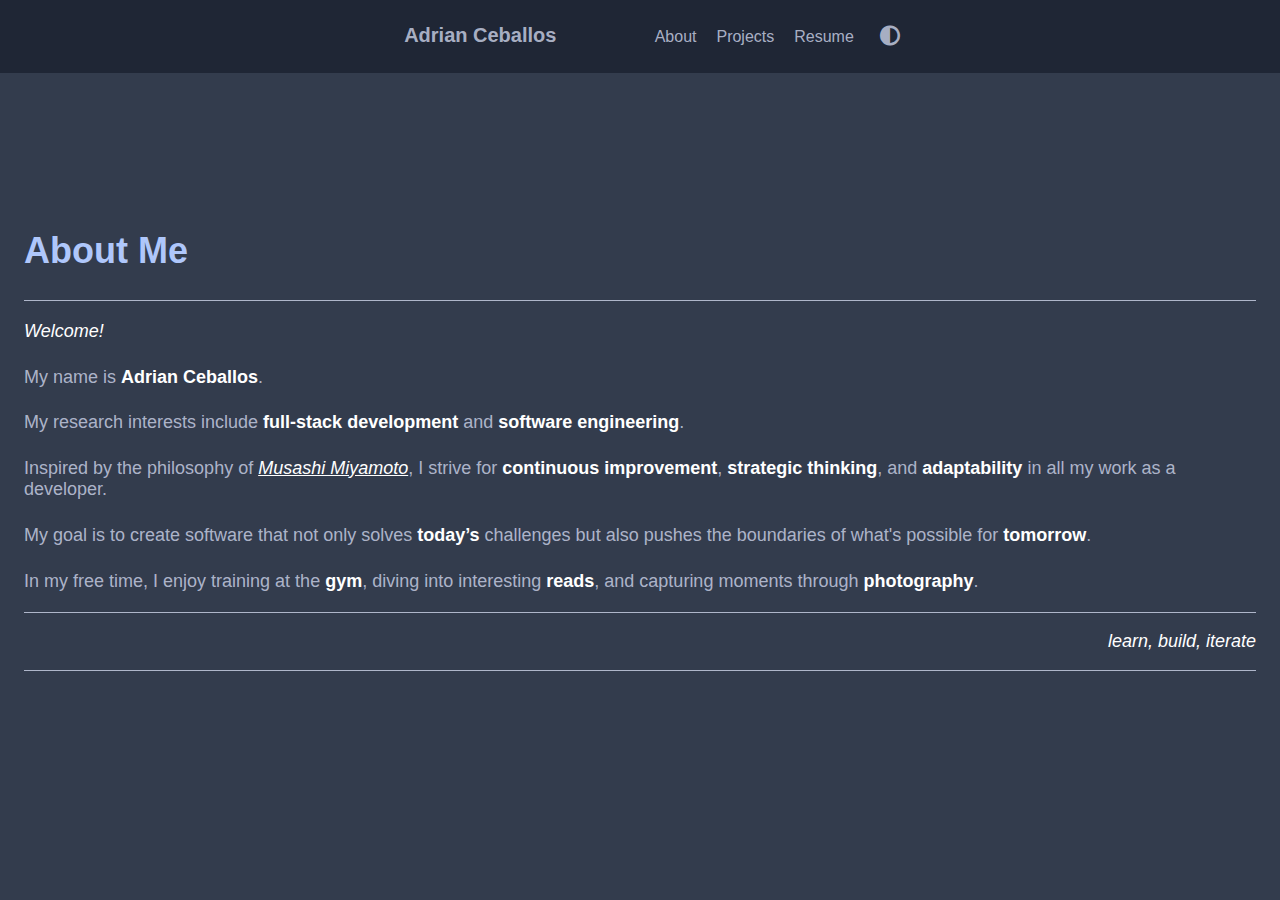
<file: about.html>
<!DOCTYPE html>
<html lang="en">
<head>
    <meta charset="UTF-8">
    <meta name="viewport" content="width=device-width, initial-scale=1.0">
    <title>About Me - Adrian Ceballos | Portfolio</title>
    <link rel="icon" type="image/x-icon" href="./favicon.ico">
    <link rel="stylesheet" href="styles.css">
    <link rel="stylesheet" href="https://cdnjs.cloudflare.com/ajax/libs/font-awesome/6.0.0-beta3/css/all.min.css">
</head>
<body class="about-body">
    <div class="header">
        <a href="./index.html" class="nav-name">Adrian Ceballos</a>
        <div class="header-right-case">
        <nav class="header-right" id="nav-links">
            <a href="./about.html" class="item">About</a>
            <a href="./projects.html" class="item">Projects</a>
            <a href="./resume.html" class="item">Resume</a>
        </nav>
        <div class="buttons">
        <button class="theme" id="theme-toggle">
            <i class="fa-solid fa-circle-half-stroke"></i>
        </button>
        <button class="hamburger" id="menu-btn">
            <i class="fa-solid fa-bars"></i>
        </button>
        </div>
        </div>
      </div>
      <article class="content-section">
        <h1 class="secondary-h1">About Me</h1>
        <hr>
        <p class="about-me-item"><span class="standout-color" style="font-style: italic;">Welcome!</span></p>
        <p class="about-me-item">My name is <span class="emphasis">Adrian Ceballos</span>.</p>
        <p class="about-me-item">My research interests include <span class="emphasis">full-stack development</span> and <span class="emphasis">software engineering</span>.</p>
        <p class="about-me-item">Inspired by the philosophy of <a href="https://en.wikipedia.org/wiki/Miyamoto_Musashi" target="_blank" class="standout-color" style="font-style: italic; text-decoration: underline;">Musashi Miyamoto</a>, I strive for <span class="emphasis">continuous improvement</span>, <span class="emphasis">strategic thinking</span>, and <span class="emphasis">adaptability</span> in all my work as a developer.</p>
        <p class="about-me-item">My goal is to create software that not only solves <span class="emphasis">today’s</span> challenges but also pushes the boundaries of what's possible for <span class="emphasis">tomorrow</span>.</p>
        <p class="about-me-item">In my free time, I enjoy training at the <span class="emphasis">gym</span>, diving into interesting <span class="emphasis">reads</span>, and capturing moments through <span class="emphasis">photography</span>.</p>
        <hr>
        <p class="caption standout-color" style="text-align: right; font-style: italic;"> learn, build, iterate</p>
        <hr>
      </article>
    <script src="script.js"></script>
</body>
</html>
</file>
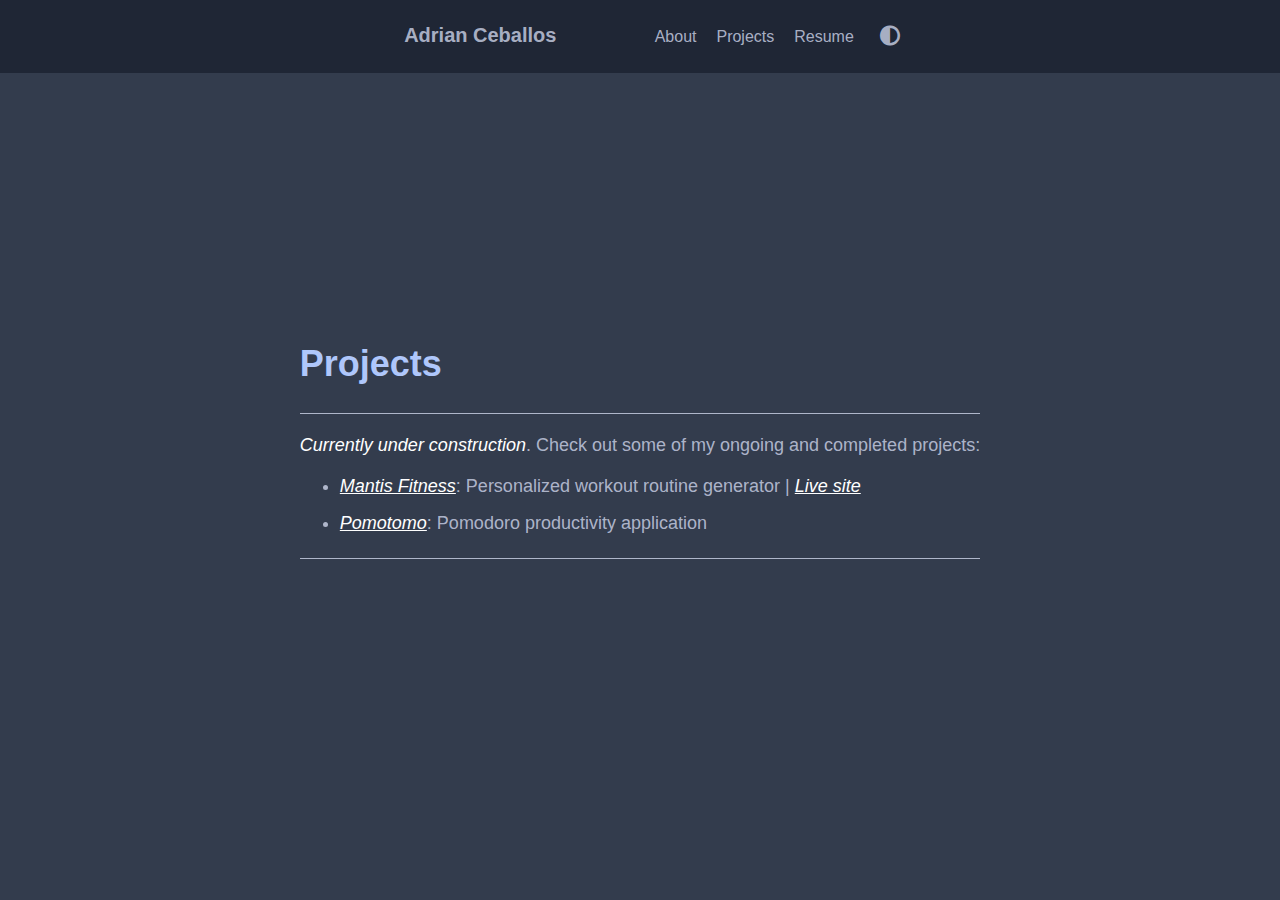
<file: projects.html>
<!DOCTYPE html>
<html lang="en">
<head>
    <meta charset="UTF-8">
    <meta name="viewport" content="width=device-width, initial-scale=1.0">
    <title>Projects - Adrian Ceballos | Portfolio</title>
    <link rel="icon" type="image/x-icon" href="./favicon.ico">
    <link rel="stylesheet" href="styles.css">
    <link rel="stylesheet" href="https://cdnjs.cloudflare.com/ajax/libs/font-awesome/6.0.0-beta3/css/all.min.css">
</head>
<body>
    <div class="header">
        <a href="./index.html" class="nav-name">Adrian Ceballos</a>
        <div class="header-right-case">
        <nav class="header-right" id="nav-links">
            <a href="./about.html" class="item">About</a>
            <a href="./projects.html" class="item">Projects</a>
            <a href="./resume.html" class="item">Resume</a>
        </nav>
        <div class="buttons">
        <button class="theme" id="theme-toggle">
            <i class="fa-solid fa-circle-half-stroke"></i>
        </button>
        <button class="hamburger" id="menu-btn">
            <i class="fa-solid fa-bars"></i>
        </button>
        </div>
        </div>
      </div>
      <article class="content-section">
        <h1 class="secondary-h1">Projects</h1>
        <hr>
        <p class="project-caption"><span class="standout-color" style="font-style: italic;">Currently under construction</span>. Check out some of my ongoing and completed projects:</p>
        <ul>
            <li class="project-item"><a href="https://github.com/adceballos/gym-app" target="_blank" class="standout-color" style="font-style: italic; text-decoration: underline;">Mantis Fitness</a>: Personalized workout routine generator | <a href="https://mantis-fitness.netlify.app/" target="_blank" class="standout-color" style="font-style: italic; text-decoration: underline;">Live site</a></li>
            <li class="project-item"><a href="https://github.com/adceballos/pomodoro-app" target="_blank" class="standout-color" style="font-style: italic; text-decoration: underline;">Pomotomo</a>: Pomodoro productivity application</li>
        </ul>
        <hr>
      </article>
    <script src="script.js"></script>
</body>
</html>
</file>
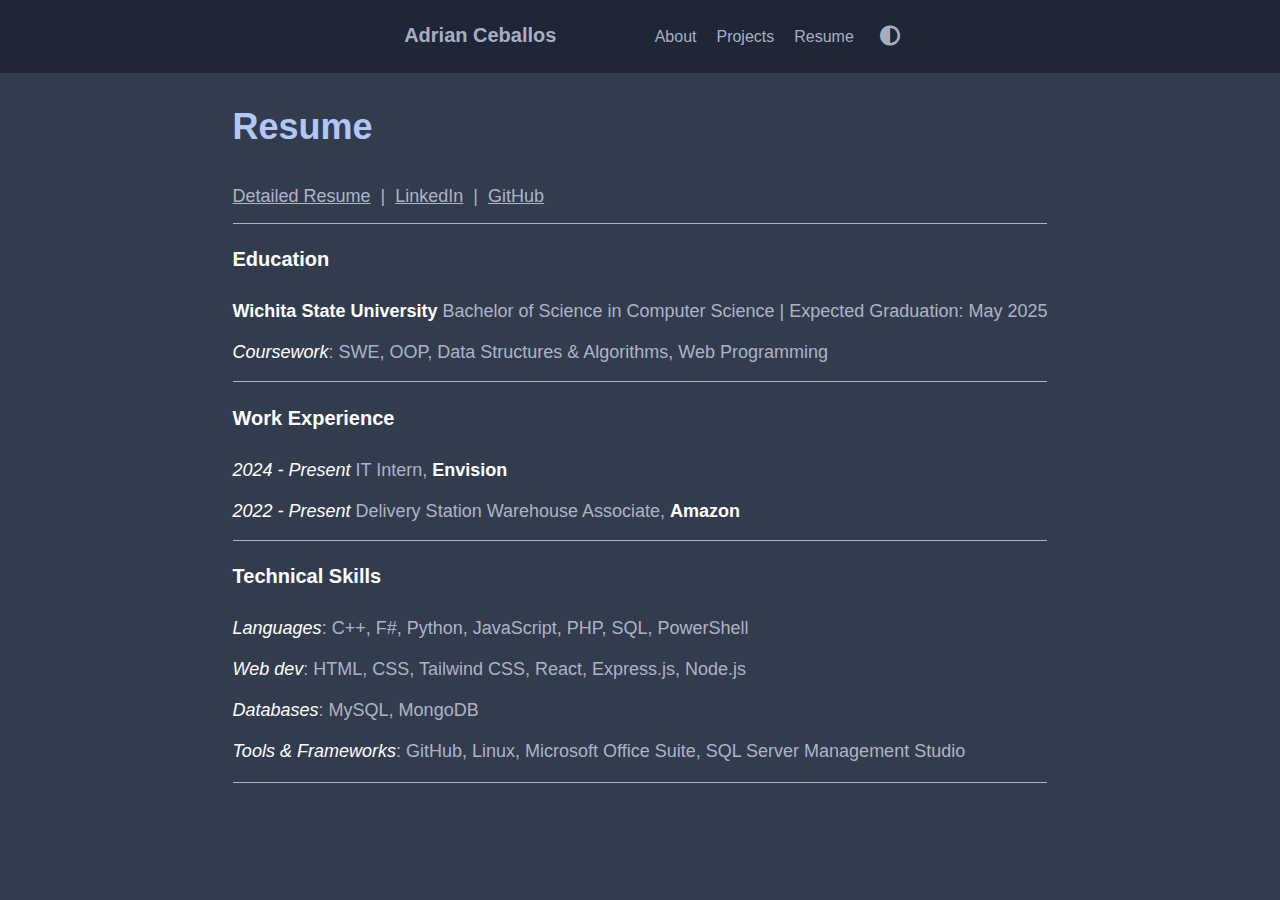
<file: resume.html>
<!DOCTYPE html>
<html lang="en">
<head>
    <meta charset="UTF-8">
    <meta name="viewport" content="width=device-width, initial-scale=1.0">
    <title>Resume - Adrian Ceballos | Portfolio</title>
    <link rel="icon" type="image/x-icon" href="./favicon.ico">
    <link rel="stylesheet" href="styles.css">
    <link rel="stylesheet" href="https://cdnjs.cloudflare.com/ajax/libs/font-awesome/6.0.0-beta3/css/all.min.css">
</head>
<body class="resume-body">
    <div class="header">
        <a href="./index.html" class="nav-name">Adrian Ceballos</a>
        <div class="header-right-case">
        <nav class="header-right" id="nav-links">
            <a href="./about.html" class="item">About</a>
            <a href="./projects.html" class="item">Projects</a>
            <a href="./resume.html" class="item">Resume</a>
        </nav>
        <div class="buttons">
        <button class="theme" id="theme-toggle">
            <i class="fa-solid fa-circle-half-stroke"></i>
        </button>
        <button class="hamburger" id="menu-btn">
            <i class="fa-solid fa-bars"></i>
        </button>
        </div>
        </div>
      </div>
      <article class="content-section">
        <h1 class="secondary-h1">Resume</h1>
        <div class="resume-links">
        <a href="detailed-resume.html" class="resume-link">Detailed Resume</a>
        <p class="resume-link">|</p>
        <a href="https://linkedin.com/in/adrian-ceballos-a2483624a/" target="_blank" class="resume-link" >LinkedIn</a>
        <p class="resume-link">|</p>
        <a href="https://github.com/adceballos" target="_blank" class="resume-link" >GitHub</a>
        </div>
        <hr>
        <h2 class="emphasis">Education</h2>
        <p class="resume-item"><span class="emphasis">Wichita State University</span> Bachelor of Science in Computer Science | Expected Graduation: May 2025</p>
        <p class="resume-item"><span class="standout-color" style="font-style: italic;">Coursework</span>: SWE, OOP, Data Structures & Algorithms, Web Programming</p>
        <hr>
        <h2 class="emphasis">Work Experience</h2>
        <p class="resume-item"><span class="standout-color" style="font-style: italic;">2024 - Present</span> IT Intern, <span class="emphasis">Envision</span></p>
        <p class="resume-item"><span class="standout-color" style="font-style: italic;">2022 - Present</span> Delivery Station Warehouse Associate, <span class="emphasis">Amazon</span></p>
        <hr>
        <h2 class="emphasis technical-h2">Technical Skills</h2>
        <div class="technical-skills">
        <p class="technical-item"><span class="standout-color" style="font-style: italic;">Languages</span>: C++, F#, Python, JavaScript, PHP, SQL, PowerShell</p>
        <p class="technical-item"><span class="standout-color" style="font-style: italic;">Web dev</span>: HTML, CSS, Tailwind CSS, React, Express.js, Node.js</p>
        <p class="technical-item"><span class="standout-color" style="font-style: italic;">Databases</span>: MySQL, MongoDB</p>
        <p class="technical-item"><span class="standout-color" style="font-style: italic;">Tools & Frameworks</span>: GitHub, Linux, Microsoft Office Suite, SQL Server Management Studio</p>
        <hr class="technical-item">
        </div>
      </article>
    <script src="script.js"></script>
</body>
</html>
</file>
<file: styles.css>
:root {
    --background-color: rgb(51, 60, 77);
    --header-background-color: rgb(31, 38, 53);
    --title-text-color: rgb(175, 199, 251);
    --text-color: rgb(206, 213, 234, 0.80);
    --standout-text-color: rgb(255, 255, 255);
    --placeholder-text-color: rgb(216, 223, 244);
}

.light-mode {
    --background-color: rgb(249, 249, 255);
    --header-background-color: rgb(219, 226, 247);
    --title-text-color: rgb(65, 95, 148);
    --text-color: rgb(96, 99, 104);
    --standout-text-color: rgb(0, 0, 0);
}

body {
    background-color: var(--background-color);
    display: flex;
    justify-content: center;
    align-items: center;
    flex-direction: column;
    height: 100vh; /* Full viewport height */
    margin: 0; /* Remove default margin */
}

.detailed-resume-body {
    overflow: hidden; /* Prevents all scrolling */
    background-color: var(--background-color);
    display: flex;
    justify-content: center;
    align-items: center;
    flex-direction: column;
    height: 100vh;
    margin: 0; /* Remove default margin */
}

.header {
    display: flex;
    background-color: var(--header-background-color);
    justify-content: space-around;
    padding: 24px;
    width: 100%;
    position: fixed;
    top: 0; /* Ensure header is at the top */
}


.header a {
    font-family: "Palatino", "Carbon-Regular", "Calendas Plus", "Crimson Text", "Hoefler Text", "Georgia", IBMPlexSans, Inter, -apple-system, BlinkMacSystemFont, "Roboto", "Segoe UI", Helvetica, Arial, Icon, sans-serif;
    color: var(--text-color);
    text-decoration: none;
}

.nav-name {
    margin-left: 360px;
    font-weight: bold;
    font-size: 20px;
    text-align: right;
    white-space: nowrap;
}

.header-right-case {
    display: flex;
    margin-right: 330px;
    align-items: center;
}

.header-right {
    display: flex;
    font-size: 16px;
}

.header-right a {
    position: relative;
    display: block;
}

.header-right a::after {
    content: '';
    position: absolute;
    left: 50%; /* Center the line */
    bottom: 0;
    height: 2px;
    width: 80%;
    background:var(--text-color);
    transform: translateX(-50%) scaleX(0); /* Center the line and scale it down */
    transition: transform 0.3s;
}

.header-right a:hover::after {
    transform: translateX(-50%) scaleX(1); /* Center the line and scale it to full width */
}

.hamburger {
    display: none; /* Hide hamburger menu by default */
}

.theme {
    margin-left: 10px; /* Space between nav and theme button */
    background: none;
    border: none;
    font-size: 20px;
    cursor: pointer;
    outline: none;
    color: var(--text-color);
}

@media (max-width: 768px) {
    .header-right, .technical-skills, .technical-item, .technical-h2 {
        display: none;
    }

    .hamburger {
        display: inline; /* Show the hamburger menu on smaller screens */
        background: none;
        border: none;
        font-size: 18px;
        cursor: pointer;
        outline: none;
        background: none;
        color: var(--text-color);
        padding: 0px 5px;
    }

    .header-right.show {
        display: flex;
        flex-direction: column;
        position: absolute;
        width: 18%;
        background-color: var(--header-background-color);
        top: 64px;
        right: 24px;
        text-align: center;
    }    

    .header-right a {
        display: block;
        padding: 8px;
        font-size: 18px;
    }

    .header-right a:last-child {
        padding-bottom: 15px;
    }

    .header {
        justify-content: space-between;
    }

    .nav-name {
        margin-left: 20px;
    }
    
    .header-right a::after {
        content: '';
        position: absolute;
        left: 50%; /* Center the line */
        top: 30px;
        height: 2px;
        width: 66%;
        background: var(--text-color);
        transform: translateX(-50%) scaleX(0); /* Center the line and scale it down */
        transition: transform 0.3s;
    }
    
    .header-right a:hover::after {
        transform: translateX(-50%) scaleX(1); /* Center the line and scale it to full width */
    }

    .buttons {
        position: absolute;
        right: 0;
        margin-right: 40px;
    }

    .content-section {
        margin-top: -50px;
    }

    .hero {
        margin-top: -30px;
    }

    .resume-pdf {
        margin-bottom: 30px;
    }

    .detailed-resume-body {
        overflow: visible;
    }

    .about-body .content-section {
        margin-top: 30px;
    }
}

.item {
    padding: 0px 10px;
}

h1 {
    font-size: 42px;
    color: var(--title-text-color);
}

.hero {
    width: 100%;
    text-align: center;
    font-family: "Palatino", "Carbon-Regular", "Calendas Plus", "Crimson Text", "Hoefler Text", "Georgia", IBMPlexSans, Inter, -apple-system, BlinkMacSystemFont, "Roboto", "Segoe UI", Helvetica, Arial, Icon, sans-serif;
}

p, li {
    font-size: 18px;
    color: var(--text-color);
}

.socials a {
    text-decoration: none; /* Removes the underline */
    margin-right: 6px;
}

a i {
    color: var(--text-color);
    font-size: 26px;
    margin-right: 10px;
}

.socials a:last-child {
    margin-right: 0;
}

.content-section {
    font-family: "Palatino", "Carbon-Regular", "Calendas Plus", "Crimson Text", "Hoefler Text", "Georgia", IBMPlexSans, Inter, -apple-system, BlinkMacSystemFont, "Roboto", "Segoe UI", Helvetica, Arial, Icon, sans-serif;
    display: flex;
    flex-direction: column;
    justify-content: center;
    margin-bottom: 15px;
}

.about-me-item {
    margin: 0;
    margin-bottom: 12px;
    margin-top: 12px;
    line-height: 1.2;
}

.standout-color {
    color: var(--standout-text-color);
}

.emphasis {
    color: var(--standout-text-color);
    font-weight: bold;
}

.caption {
    margin: 0;
    margin-top: 10px;
    margin-bottom: 10px;
}

hr {
    border: none;
    height: 1px;
    background-color: var(--text-color);
    margin-left: 0;
    margin-right: 0;
}

@media (max-width: 1400px) {
    .content-section {
        padding: 0px 24px;
    }

    .secondary-h1 {
        margin-bottom: 15px;
        font-size: 36px;
    }
}

ul {
    margin: 0px;
}

.project-item {
    margin: 0;
    margin-top: 10px;
    margin-bottom: 15px;
    line-height: 1.25;
}

.resume-item {
    margin: 0;
    margin-top: 10px;
    margin-bottom: 10px;
}

.technical-item {
    margin: 0;
    margin-top: 20px;
    margin-bottom: 20px;
}

.technical-item:first-child {
margin-top: 10px;
}

.secondary-h1 {
    margin-bottom: 20px;
}

.project-caption {
    margin: 0;
    margin-top: 8px;
    margin-bottom: 4px;
    padding: 5px 0px;
}

h2 {
margin-bottom: 20px;
font-size: 20px;
}

.resume-link {
    color: var(--text-color);
    font-size: 18px;
    padding-right: 10px;
}

.resume-links {
    display: flex;
    align-items: center;
    margin-bottom: -10px;
}

.resume-pdf {
    display: flex;
    justify-content: center;
    justify-items: center;
    width: 110%;
    margin-top: 50px;
}
</file>
